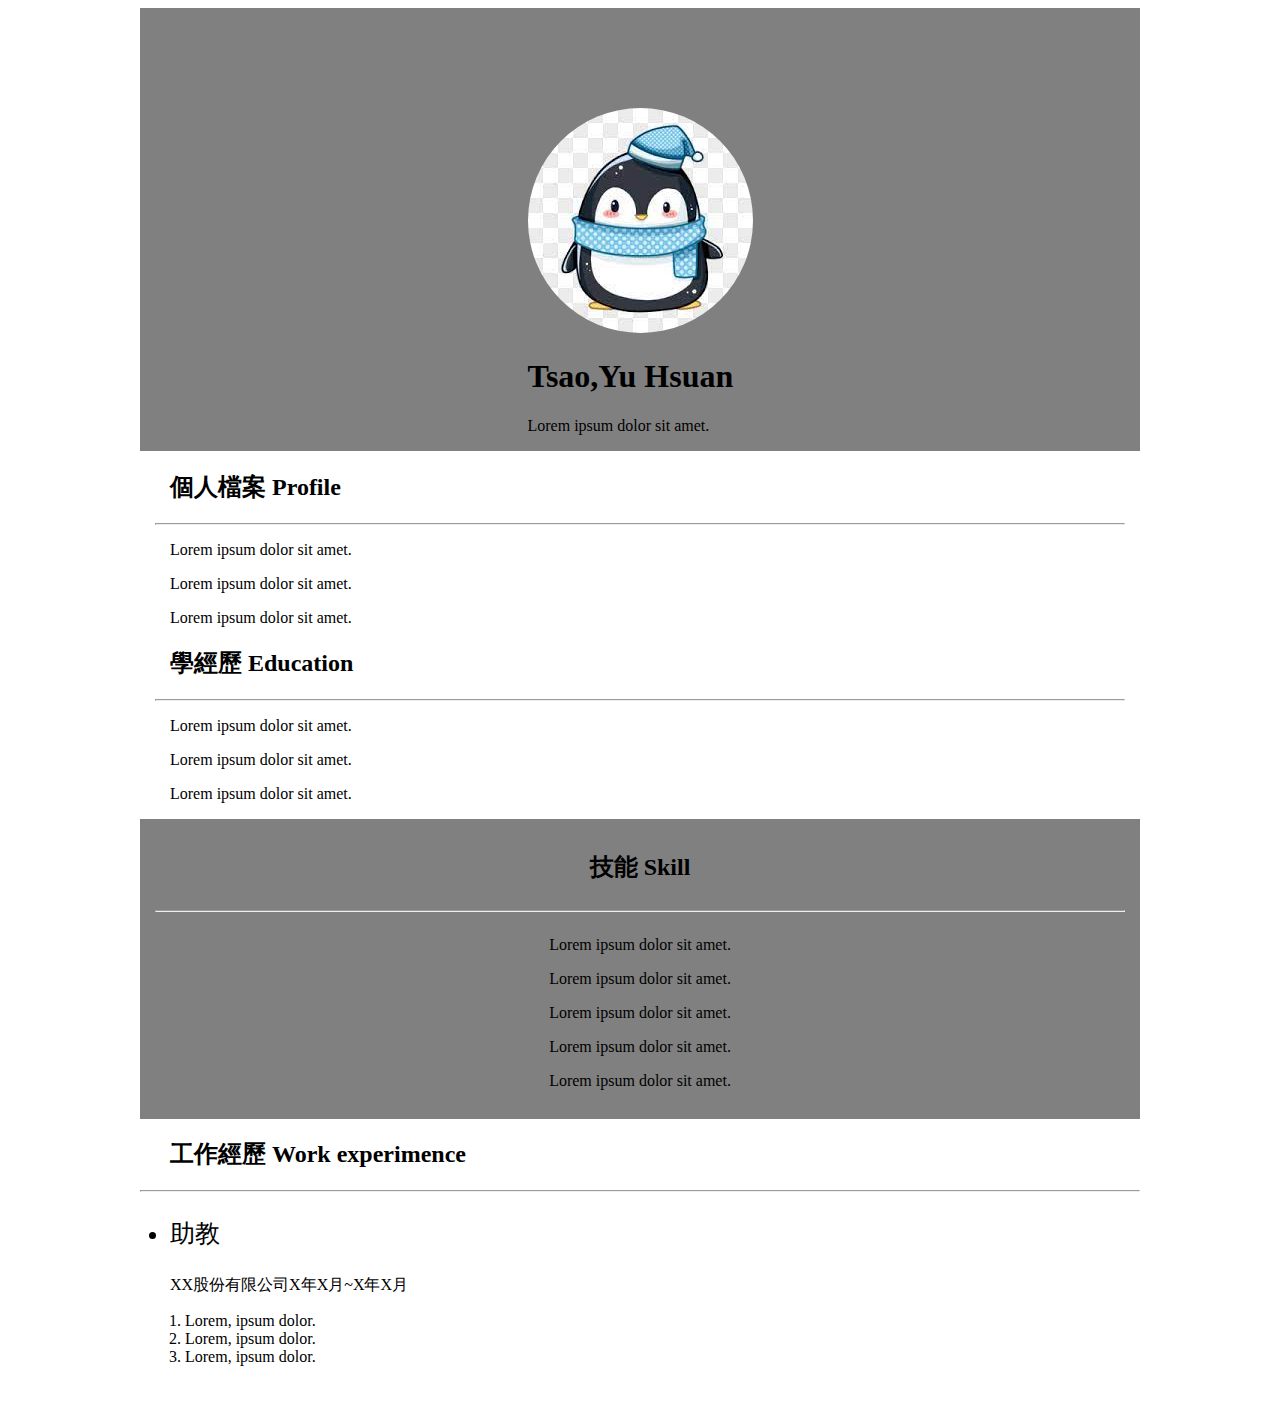
<file: index.html>
<!DOCTYPE html>
<html lang="en">

<head>
     <meta charset="UTF-8">
     <meta http-equiv="X-UA-Compatible" content="IE=edge">
     <meta name="viewport" content="width=device-width, initial-scale=1.0">
     <title>resume</title>
     <!-- link:CSS -->
     <link rel="stylesheet" href="./style.css">
</head>

<body>
     <!-- .container>.bg>.header>img+text-header>h1{Tsao,Yu Hsuan}+p -->
     <!-- 大外框容器 -->
     <div class="container">
          <!-- 表頭簡介 -->
          <div class="bg">
               <!-- 簡介 -->
               <div class="header">
                    <!-- 大頭照 -->
                    <img src="./企鵝.jpg" style="border-radius: 50%;">
                    <!-- 姓名 & 簡介 -->
                    <text-header>
                         <h1>Tsao,Yu Hsuan</h1>
                         <p>Lorem ipsum dolor sit amet.</p>
                    </text-header>
               </div>
          </div>
          <!-- .profile-area>.title-profile+.line+.content-profile -->
          <!-- 個人檔案 -->
          <div class="profile-area">
               <!-- 大標 -->
               <div class="title-profile">
                    <h2>個人檔案 Profile</h2>
               </div>
               <!-- 線 -->
               <div class="line">
                    <hr>
               </div>
               <!-- 內容 -->
               <div class="content-profile">
                    <p>Lorem ipsum dolor sit amet.</p>
                    <p>Lorem ipsum dolor sit amet.</p>
                    <p>Lorem ipsum dolor sit amet.</p>

               </div>
          </div>
          <!-- 學經歷 -->
          <div class="education-area">
               <!-- 大標 -->
               <div class="title-education">
                    <h2>學經歷 Education</h2>
               </div>
               <!-- 線 -->
               <div class="line-education">
                    <hr>
               </div>
               <!-- 內容 -->
               <div class="content-education">
                    <p>Lorem ipsum dolor sit amet.</p>
                    <p>Lorem ipsum dolor sit amet.</p>
                    <p>Lorem ipsum dolor sit amet.</p>

               </div>
          </div>
          <!-- .bg-skill>.title-skill+(.line-skill>hr)^.content-skill>.ol>li -->
          <!-- 技能 -->
          <div class="skill-area">
               <div class="bg-skill">
                    <div class="title-skill">
                         <h2>技能 Skill</h2>
                    </div>
                    <div class="line-skill">
                         <hr>
                    </div>
                    <div class="content-skill">

                         <p>Lorem ipsum dolor sit amet.
                         <p>
                         <p>Lorem ipsum dolor sit amet.
                         <p>
                         <p>Lorem ipsum dolor sit amet.
                         <p>
                         <p>Lorem ipsum dolor sit amet.
                         <p>
                         <p>Lorem ipsum dolor sit amet.
                         <p>

                    </div>
               </div>

          </div>
          <!-- .workex>.title-work>h2{工作經歷 WORK EXPERIMENCE}^.line-work>hr^.experi-1>.position-name-1>h2{英語助教}^.text-detail-1>p^ol>li*3 -->
          <!-- 工作經歷 -->
          <div class="workex">
               <!-- 大標題 -->
               <div class="title-work">
                    <h2>工作經歷 Work experimence</h2>
               </div>
               <!-- 分隔線 -->
               <div class="line-work">
                    <hr>
               </div>
               <!-- 工作經驗壹 -->
               <div class="experi-1">
                    <!-- 職稱 -->
                    <div class="position-name-1">
                         <ul class="text-position-name">
                              <li>助教</li>
                         </ul>
                    </div>
                    <!-- 小簡介 -->
                    <div class="text-detail-1">
                         <p>XX股份有限公司X年X月~X年X月</p>
                    </div>
                    <!-- 工作內容 -->
                    <ol class="text-content-1">
                         <li>Lorem, ipsum dolor.</li>
                         <li>Lorem, ipsum dolor.</li>
                         <li>Lorem, ipsum dolor.</li>
                    </ol>
               </div>
          </div>


     </div>

</body>

</html>
</file>
<file: style.css>
.container {
  margin: 0 auto;
  height: 1000px;
  width: 1000px;
}
.container .bg {
  background-color: gray;
  display: flex;
  justify-content: center;
}
.container .bg .header img {
  margin-top: 100px;
}
.container .bg .header .text-header h1 {
  font-size: 35px;
}
.container .bg .header .text-header p {
  font-size: 20px;
  margin-bottom: 60px;
}
.container .profile-area .title-profile {
  margin-left: 3%;
}
.container .profile-area .line {
  margin: auto;
  width: 970px;
}
.container .profile-area .content-profile {
  margin-left: 3%;
}
.container .education-area .title-education {
  margin-left: 3%;
}
.container .education-area .line-education {
  margin: auto;
  width: 970px;
}
.container .education-area .content-education {
  margin-left: 3%;
}
.container .skill-area {
  background-color: gray;
  display: flex;
  justify-content: center;
  height: 300px;
}
.container .skill-area .bg-skill {
  display: flex;
  flex-direction: column;
  justify-content: center;
  align-items: center;
}
.container .skill-area .bg-skill .line-skill {
  width: 970px;
}
.container .workex .title-work {
  margin-left: 3%;
}
.container .workex .experi-1 {
  margin-bottom: 35px;
  height: 200px;
}
.container .workex .experi-1 .position-name-1 .text-position-name {
  margin-left: -1%;
  font-size: 25px;
}
.container .workex .experi-1 .text-detail-1 {
  margin-left: 3%;
}
.container .workex .experi-1 .text-content-1 {
  margin-left: 0.5%;
}/*# sourceMappingURL=style.css.map */
</file>
